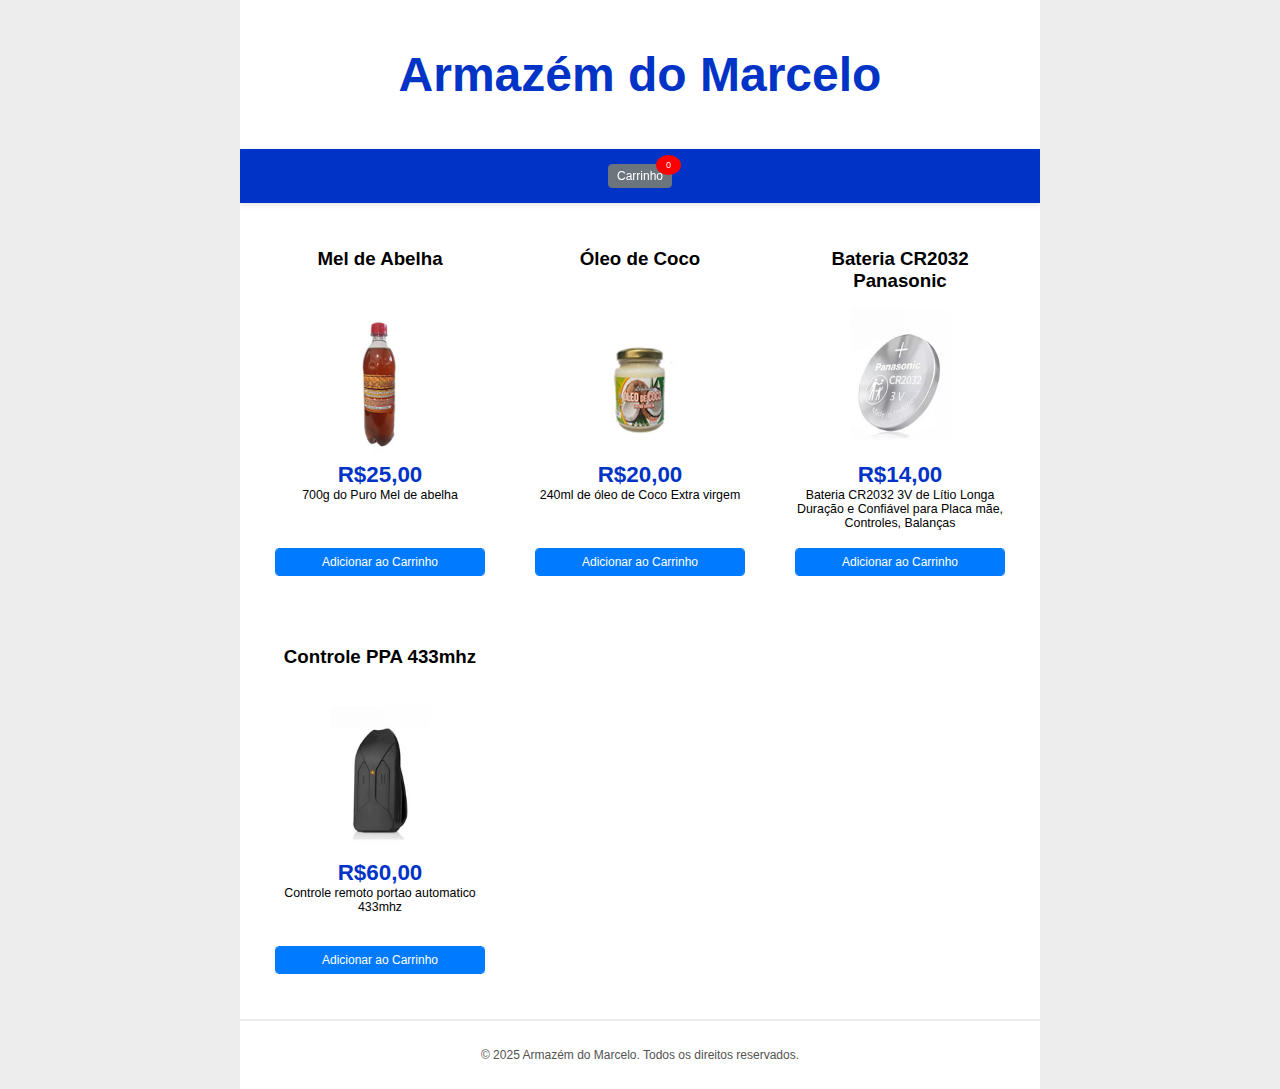
<file: index.html>
<!DOCTYPE html>
<html lang="pt-br">

<head>
    <meta charset="UTF-8">
    <meta name="viewport" content="width=device-width, initial-scale=1.0">
    <title>Armazém do Marcelo</title>
    <link rel="stylesheet" href="style.css">
    <link rel="shortcut icon" href="assets/favicon.jpg" type="image/x-icon">
</head>

<body>
    <div class="container">
        <header>
            <h1>Armazém do Marcelo</h1>
        </header>
        <nav>
            <a href="carrinho.html" class="btn btn-secondary carrinho" id="carrinho-btn">Carrinho <span id="carrinho-count">0</span></a>
        </nav>

        <section id="produtos">
            <div class="produto">
                <h3>Mel de Abelha</h3>
                <img src="assets/produtos/mel-de-abelha-armazem-do-marcelo.jpg" alt="imagem garrafa com mel" />
                <span class="preco">R$25,00</span>
                <span class="descricao">700g do Puro Mel de abelha</span>
                <button class="btn btn-primary" onclick="adicionarAoCarrinho('Mel de Abelha', 25)">Adicionar ao Carrinho</button>
            </div>
            <div class="produto">
                <h3>Óleo de Coco</h3>
                <img src="assets/produtos/oleo-de-coco-armazem-do-marcelo.jpg" alt="imagem óleo de coco" />
                <span class="preco">R$20,00</span>
                <span class="descricao">240ml de óleo de Coco Extra virgem</span>
                <button class="btn btn-primary" onclick="adicionarAoCarrinho('Óleo de Coco', 20)">Adicionar ao Carrinho</button>
            </div>
            <div class="produto">
                <h3>Bateria CR2032 Panasonic</h3>
                <img src="assets/produtos/cr2032-armazem-do-marcelo.jpg" alt="imagem bateria CR2032" />
                <span class="preco">R$14,00</span>
                <span class="descricao">Bateria CR2032 3V de Lítio Longa Duração e Confiável para Placa mãe, Controles, Balanças</span>
                <button class="btn btn-primary" onclick="adicionarAoCarrinho('Bateria CR2032 Panasonic', 14)">Adicionar ao Carrinho</button>
            </div>
            <div class="produto">
                <h3>Controle PPA 433mhz</h3>
                <img src="assets/produtos/controle-ppa--armazem-do-marcelo.jpg" alt="imagem controle PPA" />
                <span class="preco">R$60,00</span>
                <span class="descricao">Controle remoto portao automatico 433mhz</span>
                <button class="btn btn-primary" onclick="adicionarAoCarrinho('Controle PPA 433mhz', 60)">Adicionar ao Carrinho</button>
            </div>
        </section>

        <footer>
            <p>&copy; 2025 Armazém do Marcelo. Todos os direitos reservados.</p>
        </footer>

        <script src="app.js"></script>
    </div>

</body>

</html>
</file>
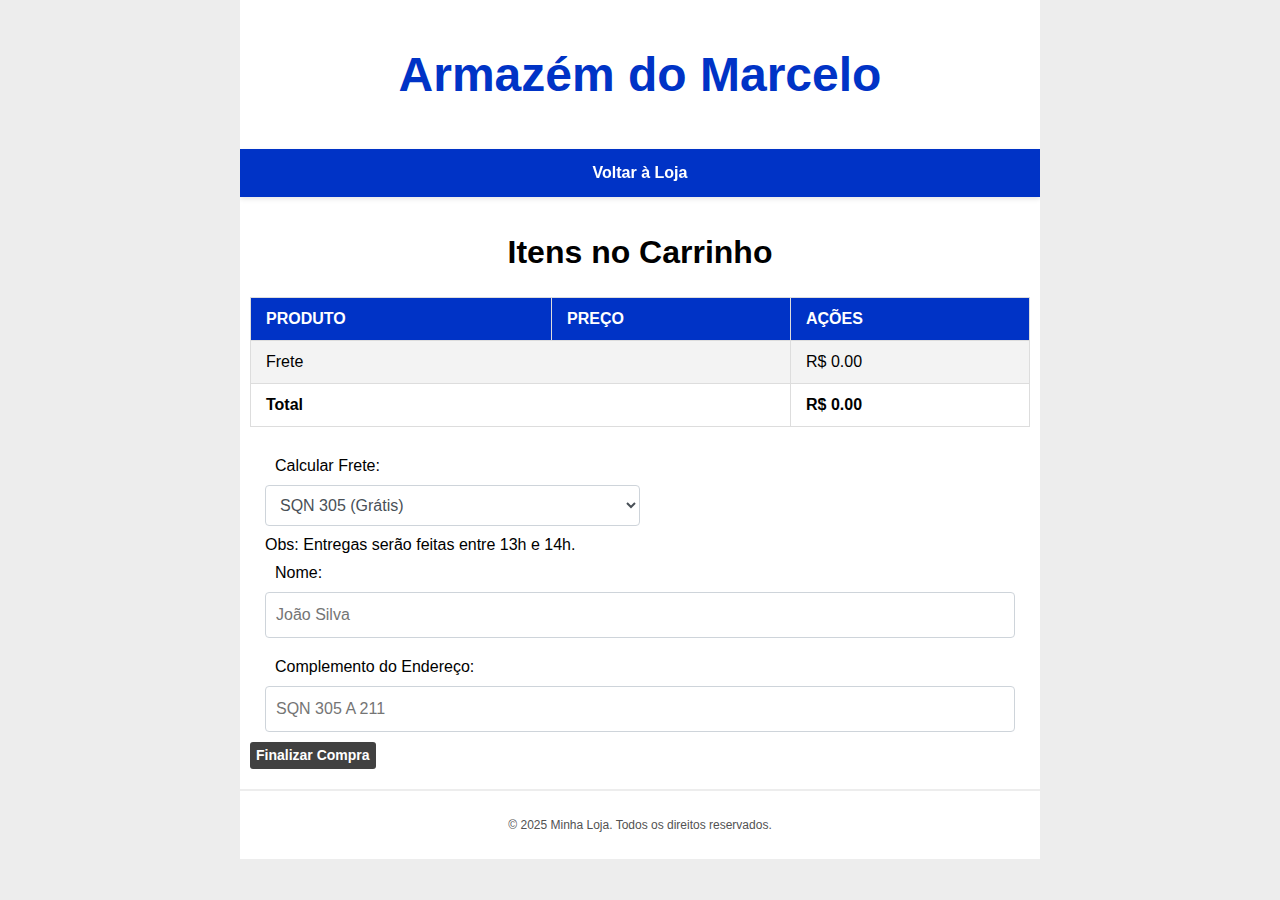
<file: carrinho.html>
<!DOCTYPE html>
<html lang="pt-br">

<head>
    <meta charset="UTF-8">
    <meta name="viewport" content="width=device-width, initial-scale=1.0">
    <title>Carrinho - Armazém do Marcelo</title>
    <link rel="stylesheet" href="style.css">
    <link rel="shortcut icon" href="assets/favicon.jpg" type="image/x-icon">
</head>

<body>
    <div class="container">
        <header>
            <h1>Armazém do Marcelo</h1>
        </header>
        <nav>
            <a href="index.html">Voltar à Loja</a>
        </nav>

        <section id="carrinho">
            <h2>Itens no Carrinho</h2>
            <table id="tabela-carrinho" border="1" cellspacing="0" cellpadding="5"></table>
            <div class="row">
                <div class="col-6">
                    <div id="frete">
                        <label for="select-frete">Calcular Frete:</label>
                        <select id="select-frete" onchange="atualizarCarrinho()">
                            <option value="SQN 102">SQN 102 (R$ 5,00)</option>
                            <option value="SQN 103">SQN 103 (R$ 4,00)</option>
                            <option value="SQN 104">SQN 104 (R$ 3,00)</option>
                            <option value="SQN 105">SQN 105 (R$ 2,00)</option>
                            <option value="SQN 106">SQN 106 (R$ 3,00)</option>
                            <option value="SQN 302">SQN 302 (R$ 5,00)</option>
                            <option value="SQN 303">SQN 303 (R$ 4,00)</option>
                            <option value="SQN 304">SQN 304 (R$ 3,00)</option>
                            <option value="SQN 305" selected>SQN 305 (Grátis)</option>
                            <option value="SQN 306">SQN 306 (R$ 3,00)</option>
                            <option value="SQN 307">SQN 307 (R$ 4,00)</option>
                            <option value="SQN 308">SQN 308 (R$ 5,00)</option>
                        </select>
                    </div>
                    Obs: Entregas serão feitas entre 13h e 14h.
                </div>
            </div>

            <form id="form-finalizar">
                <div class="row">
                    <div class="col-12">
                        <label for="nome">Nome:</label>
                        <input type="text" id="nome" placeholder="João Silva" required>
                    </div>
                    <div class="col-12">
                        <label for="complemento">Complemento do Endereço:</label>
                        <input type="text" id="complemento" placeholder="SQN 305 A 211" required>
                    </div>
                </div>
                <button class="btn btn-primary" type="button" onclick="finalizarCompra()">Finalizar Compra</button>
            </form>
        </section>

        <footer>
            <p>&copy; 2025 Minha Loja. Todos os direitos reservados.</p>
        </footer>
    </div>


    <script src="app-carrinho.js"></script>
</body>

</html>
</file>
<file: style.css>
*,
*::before,
*::after {
    box-sizing: border-box;
}

body {
    margin: 0;
    padding: 0;
    color: #000000;
    background-color: #EDEDED;
    font-family: "Helvetica Neue", Verdana, Helvetica, Arial, sans-serif;
    overflow-x: hidden;
}

.container {
    display: block;
    width: 100%;
    max-width: 800px;
    margin: 0 auto;
    overflow: hidden;
    background-color: #ffffff;
}

/*                              Cabeçalho
------------------------------------------------------ */
header {
    padding: 15px;
    display: block;
    position: sticky;
    top: 0;
    z-index: 999;
    justify-content: space-between;
    align-items: center;
    background-color: #ffffff;
    backdrop-filter: blur(10px);
}

header h1 {
    font-size: 3em;
    text-align: center;
    font-weight: 900;
    color: #0033C6;
}

/*                              Nav
------------------------------------------------------ */
nav {
    display: flex;
    justify-content: center;
    align-items: center;
    gap: 15px;
    position: sticky;
    top: 0;
    padding: 15px;
    background-color: #0033C6;
    z-index: 1000;
    box-shadow: 0 2px 5px rgba(0, 0, 0, 0.1);
}

nav a {
    text-decoration: none;
    color: #ffffff;
    font-weight: bold;
    font-size: 16px;
    transition: color 0.3s ease, transform 0.2s ease;
}

nav a:hover {
    color: #ff022c;
    transform: scale(1.1);
}

nav a:active {
    color: #ff7f50;
}

nav a:focus {
    outline: none;
    border-bottom: 2px solid #ff022c;
}

/*                              Carrinho
------------------------------------------------------ */
.carrinho {
    position: relative;
    background-color: #353535;
    color: #ffffff;
}

#carrinho-btn span {
    position: absolute;
    top: -10px;
    right: -10px;
    background-color: #ff0000;
    color: white;
    border-radius: 50%;
    padding: 5px 10px;
    font-size: 9px;
}


@media (max-width: 768px) {
    #carrinho-btn span {
        font-size: 0.6em;
    }
}

/*                              Produtos
------------------------------------------------------ */
#produtos {
    display: grid;
    grid-template-columns: repeat(auto-fit, minmax(200px, 1fr));
    gap: 20px;
    padding: 20px;
}

.produto {
    position: relative;
    color: #000;
    padding: 15px;
    text-align: center;
    background-color: #ffffff;
}

.produto h3 {
    margin: 10px 0;
    min-height: 50px;
}

.produto img {
    width: 100px;
    height: 150px;
    margin: 0 auto;
}

.produto .preco {
    display: block;
    font-size: 1.4em;
    color: #0033C6;
    font-weight: bold;
}

.produto .descricao {
    display: block;
    min-height: 60px;
    font-size: 0.775em;
}

ul#lista-carrinho {
    width: 100%;
    list-style-type: none;
    margin: 0;
    padding: 0;
}

ul#lista-carrinho li {
    padding: 10px 5px;
    border-bottom: 1px solid #000;
}

/*                              Footer
------------------------------------------------------ */
footer {
    text-align: center;
    padding: 15px;
    color: #525252;
    font-size: 0.75em;
    border-top: 2px solid #EDEDED;
}

/* Media Queries */
@media (max-width: 768px) {
    .container {
        width: 100%;
    }

    header {
        flex-direction: column;
        align-items: flex-center;
    }

    nav {
        flex-direction: column;
        gap: 10px;
        margin-top: 10px;
    }

    nav a {
        font-size: 2em;
    }

    #produtos {
        grid-template-columns: 1fr;
    }

    .produto {
        padding: 10px;
    }

    .produto h3 {
        color: #0d0629;
        font-size: 2em;
    }

    .produto .descricao {
        min-height:10px;
        font-size: 1.2em;
        margin:10px 0;
    }

    .produto button {
        font-size: 1.2em;
        padding: 12px 6px;
    }

    footer {
        font-size: 0.65em;
    }
}


input, select, button {
    display: block;
    width: 100%;
    padding: 10px;
    margin-bottom: 10px;
    font-size: 1rem;
    line-height: 1.5;
    color: #495057;
    background-color: #ffffff;
    background-clip: padding-box;
    border: 1px solid #ced4da;
    border-radius: 0.25rem;
    transition: border-color 0.15s ease-in-out, box-shadow 0.15s ease-in-out;
}

input:focus, select:focus, button:focus {
    color: #495057;
    background-color: #ffffff;
    border-color: #80bdff;
    outline: 0;
    box-shadow: 0 0 0 0.2rem rgba(0, 123, 255, 0.25);
}

label {
    display: inline-block;
    margin-bottom: 0.5rem;
    font-weight: 500;
    color: #212529;
}

select {
    background-color: #ffffff;
    font-size: 1rem;
    color: #495057;
}

button {
    display: inline-block;
    font-weight: 400;
    color: #ffffff;
    text-align: center;
    vertical-align: middle;
    cursor: pointer;
    background-color: #007bff;
    border: 1px solid #007bff;
    padding: 0.5rem 1rem;
    font-size: 1rem;
    line-height: 1.5;
    border-radius: 0.25rem;
    transition: color 0.15s ease-in-out, background-color 0.15s ease-in-out, border-color 0.15s ease-in-out, box-shadow 0.15s ease-in-out;
}

button:hover {
    color: #ffffff;
    background-color: #0056b3;
    border-color: #004085;
}

button:active {
    color: #ffffff;
    background-color: #004085;
    border-color: #003057;
    box-shadow: 0 0 0 0.2rem rgba(0, 123, 255, 0.5);
}

button:disabled {
    opacity: 0.65;
    cursor: not-allowed;
}

@media (max-width: 768px) {
    input, select, button {
        font-size: 0.9rem;
        padding: 8px;
    }
}

@media (max-width: 480px) {
    input, select, button {
        font-size: 0.85rem;
        padding: 7px;
    }
}


#carrinho {
    width: 100%;
    max-width: 800px;
    padding: 10px;
    background-color: #fff;
    color: #000;
    margin: 0 auto;
}

#carrinho h2 {
    display: block;
    font-size: 2em;
    font-weight: 900;
    text-align: center;
}

#carrinho label {
    color: #000;
    margin: 10px;
}

#carrinho button {
    width: auto;
    background-color: #414141;
    color: #ffffff;
    border: none;
    border-radius: 3px;
    padding: 3px 6px;
    cursor: pointer;
    font-size: 0.875em;
    font-weight: 700;
    text-align: center;
}

#carrinho button:hover {
    background-color: #d11b0e;
}

table {
    width: 100%;
    border-collapse: collapse;
    margin: 20px 0;
    font-size: 16px;
    font-family: Arial, sans-serif;
    text-align: left;
}

table th, table td {
    padding: 12px 15px;
    border: 1px solid #ddd;
}

table th {
    background-color: #0033C6;
    color: #ffffff;
    font-weight: bold;
    text-transform: uppercase;
}

table tr:nth-child(even) {
    background-color: #f3f3f3;
}

table tr:hover {
    background-color: #f1f1f1;
}

table td button {
    background-color: #dc3545;
    color: #ffffff;
    border: none;
    padding: 6px 12px;
    border-radius: 4px;
    cursor: pointer;
    transition: background-color 0.3s ease;
}

table td button:hover {
    background-color: #c82333;
}


/*                              BTN
------------------------------------------------------ */
.btn {
    display: inline-block;
    position: relative;
    background-color: transparent;
    color: #ffffff;
    font-size: 12px;
    font-weight: 400;
    text-align: center;
    text-decoration: none;
    border: none;
    padding: 4px 8px;
    border-radius: 4px;
    cursor: pointer;
    font-family: "Helvetica Neue", Verdana, Helvetica, Arial, sans-serif;
    transition: all 0.3s ease;
}

@media (max-width: 768px) {
    .btn {
        font-size: 1.4em;
    }
}

.btn-primary {
    background-color: #007bff;
    border: 1px solid #007bff;
    color: #ffffff;
}

.btn-primary:hover {
    background-color: #0056b3;
    border-color: #004085;
    color: #ffffff;
}

.btn-secondary {
    background-color: #6c757d;
    border: 1px solid #6c757d;
    color: #ffffff;
}

.btn-secondary:hover {
    background-color: #5a6268;
    border-color: #4e555b;
    color: #ffffff;
}

.btn-success {
    background-color: #28a745;
    border: 1px solid #28a745;
    color: #ffffff;
}

.btn-success:hover {
    background-color: #218838;
    border-color: #1e7e34;
    color: #ffffff;
}

.btn-danger {
    background-color: #dc3545;
    border: 1px solid #dc3545;
    color: #ffffff;
}

.btn-danger:hover {
    background-color: #c82333;
    border-color: #bd2130;
    color: #ffffff;
}

.row {
    display: flex;
    flex-wrap: wrap;
    margin-right: 15px;
    margin-left: 15px;
}

.col {
    flex: 1;
    padding-right: 15px;
    padding-left: 15px;
}

.col-1 {
    flex: 0 0 8.33%;
}

.col-2 {
    flex: 0 0 16.66%;
}

.col-3 {
    flex: 0 0 25%;
}

.col-4 {
    flex: 0 0 33.33%;
}

.col-5 {
    flex: 0 0 41.66%;
}

.col-6 {
    flex: 0 0 50%;
}

.col-7 {
    flex: 0 0 58.33%;
}

.col-8 {
    flex: 0 0 66.66%;
}

.col-9 {
    flex: 0 0 75%;
}

.col-10 {
    flex: 0 0 83.33%;
}

.col-11 {
    flex: 0 0 91.66%;
}

.col-12 {
    flex: 0 0 100%;
}

@media (max-width: 768px) {
    .col, .col-1, .col-2, .col-3, .col-4, .col-5, .col-6, .col-7, .col-8, .col-9, .col-10, .col-11, .col-12 {
        flex: 0 0 100%;
        max-width: 100%;
    }
}
</file>
